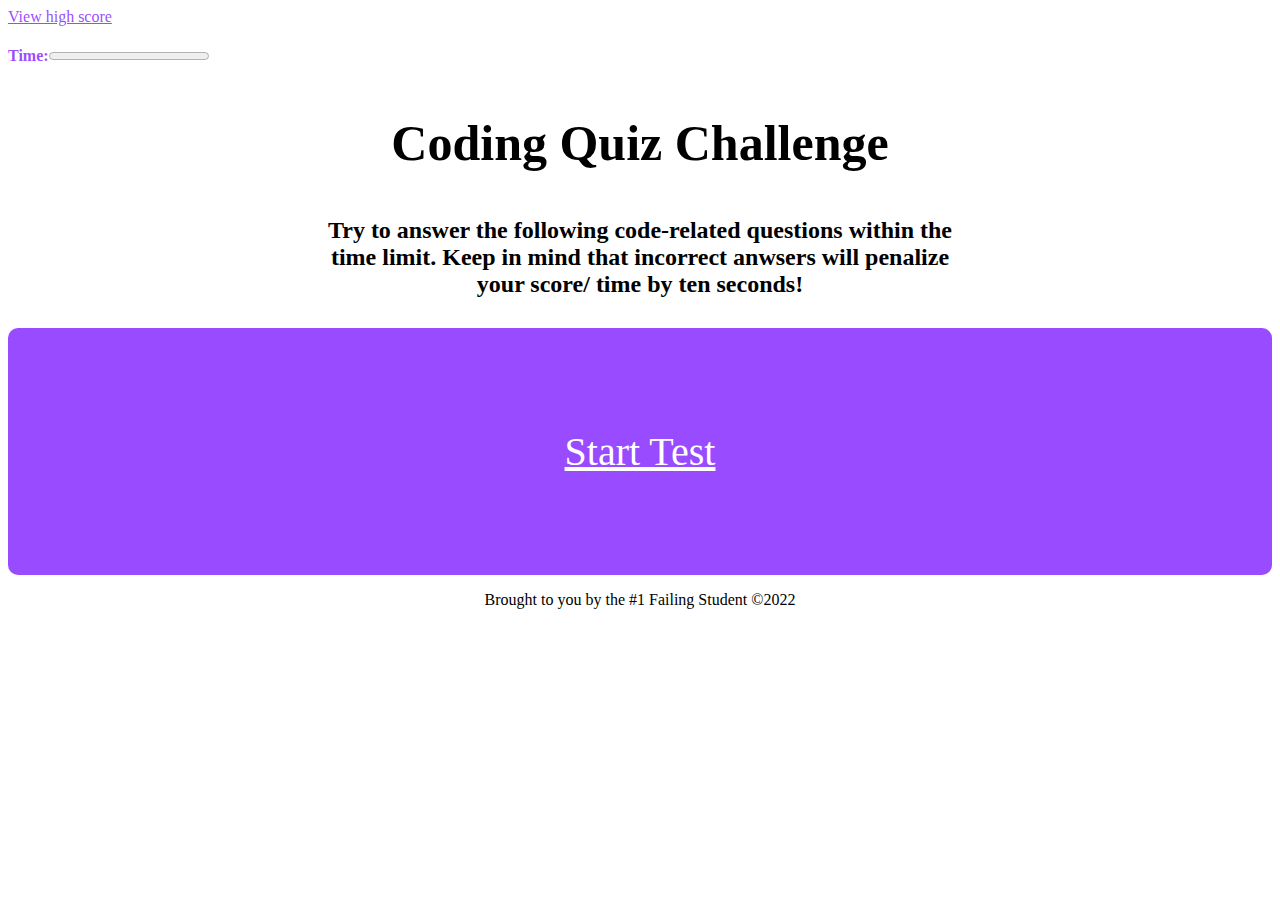
<file: index.html>
<!DOCTYPE html>
<html lang="en">
<head>
    <meta charset="UTF-8">
    <meta http-equiv="X-UA-Compatible" content="IE=edge">
    <meta name="viewport" content="width=device-width, initial-scale=1.0">
    <title>Are you smarter than a 5th grader</title>
    <link rel="stylesheet" href="./style.css">
</head>
<body>
    <header>
        <a href="./indexHS.html" class="hs" href="hs">View high score</a>
        <h4 id="note">Time:<progress value="0" max="60" id="progressBar"></progress></h4>

        <h1>Coding Quiz Challenge</h1>
    </header>
    <main>
        <h2>Try to answer the following code-related questions within the time limit.
            Keep in mind that incorrect anwsers will penalize your score/ time
            by ten seconds!
        </h2>
     <a href ="./index2.html" class="btn" id="startTest" type="submit">Start Test</a>

    </main>

<footer>
    <p>Brought to you by the #1 Failing Student ©2022</p>
</footer>

    <script src="./script.js"></script>
</body>
</html>
</file>
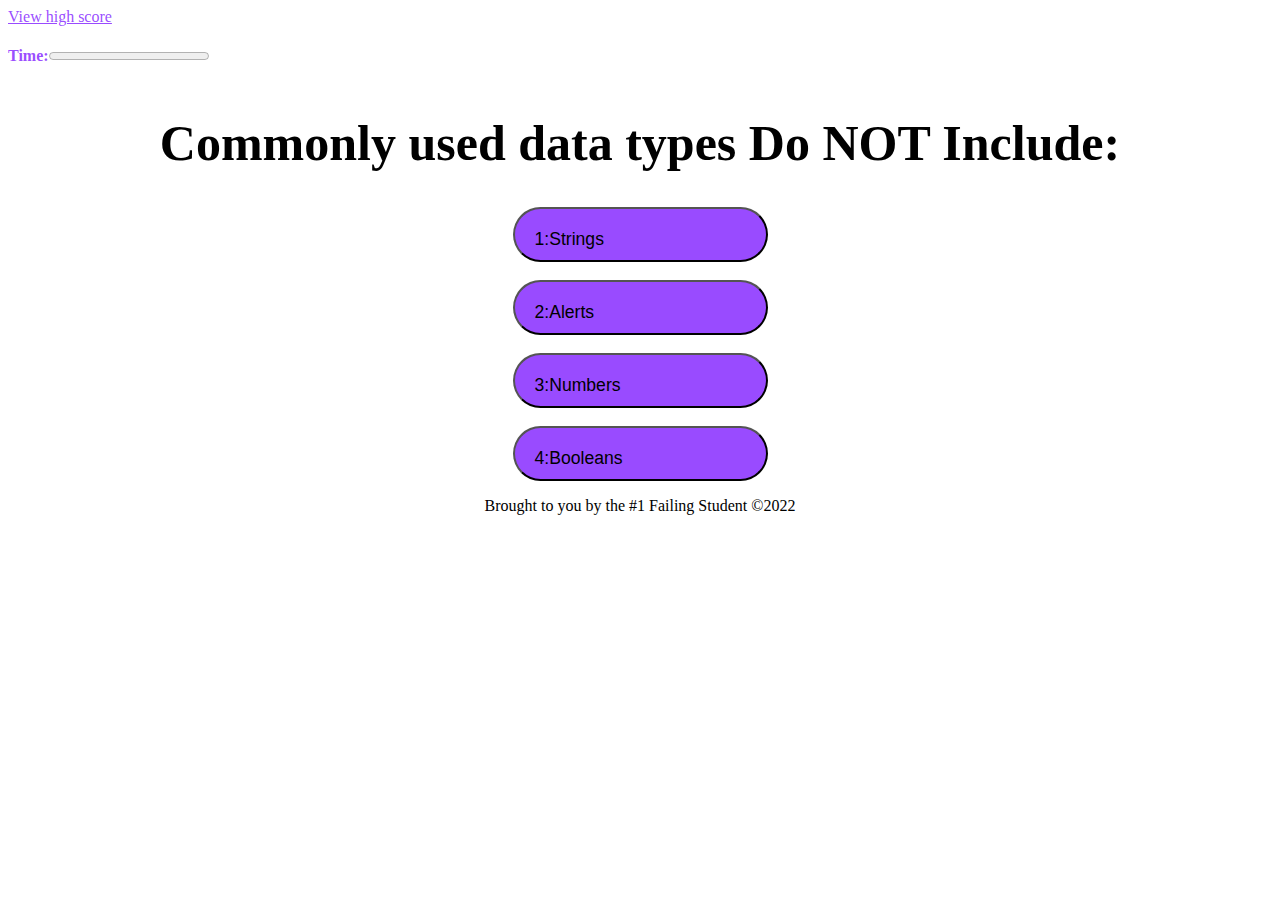
<file: index2.html>
<html lang="en">
    <head>
        <meta charset="UTF-8">
        <meta http-equiv="X-UA-Compatible" content="IE=edge">
        <meta name="viewport" content="width=device-width, initial-scale=1.0">
        <title>Are you smarter than a 5th grader</title>
        <link rel="stylesheet" href="./style2.css">
    </head>
    <body>
        <header>
            <a href="./indexHS.html" class="hs" href="hs">View high score</a>
            <h4 id="note">Time:<progress value="0" max="20" id="progressBar"></progress></h4>

            <h1>Commonly used data types Do NOT Include:</h1>
        </header>
        <main class="questions">
            
            <div class="btn-group">
                
                <button type="button" id="wrong1">1:Strings</button><br>
                <button type="button" id="wrong2">2:Alerts</button><br>
                <button type="button" id="wrong3">3:Numbers</button><br>
                <button type="button" id="right">4:Booleans</button>

            </div>
        
                
                

            

        </main>
    
    <footer>
        <p>Brought to you by the #1 Failing Student ©2022</p>
    </footer>
    
        <script src="./script2.js"></script>
    </body>
    </html>
</file>
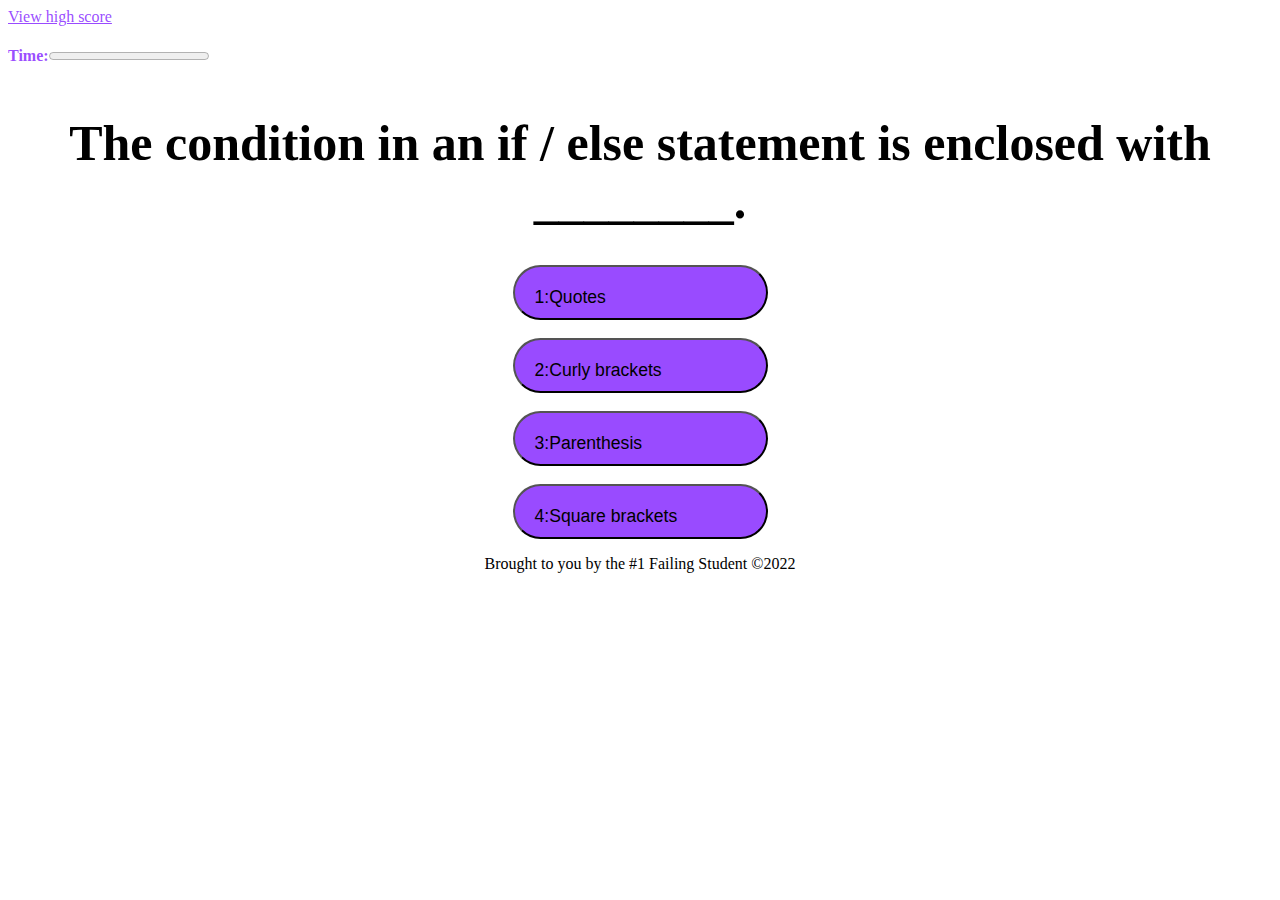
<file: index3.html>
<html lang="en">
    <head>
        <meta charset="UTF-8">
        <meta http-equiv="X-UA-Compatible" content="IE=edge">
        <meta name="viewport" content="width=device-width, initial-scale=1.0">
        <title>Are you smarter than a 5th grader</title>
        <link rel="stylesheet" href="./style2.css">
    </head>
    <body>
        <header>
            <a href="./indexHS.html" class="hs" href="hs">View high score</a>
            <h4 id="note">Time:<progress value="0" max="20" id="progressBar"></progress></h4>

            <h1>The condition in an if / else statement is enclosed with ________.</h1>
        </header>
        <main class="questions">
            
            <div class="btn-group">
                
                <button type="button" id="wrong1">1:Quotes</button><br>
                <button type="button" id="wrong2">2:Curly brackets</button><br>
                <button type="button" id="wrong3">3:Parenthesis</button><br>
                <button type="button" id="right">4:Square brackets</button>

            </div>
        
                
                

            

        </main>
    
    <footer>
        <p>Brought to you by the #1 Failing Student ©2022</p>
    </footer>
    
        <script src="./script3.js"></script>
    </body>
    </html>
</file>
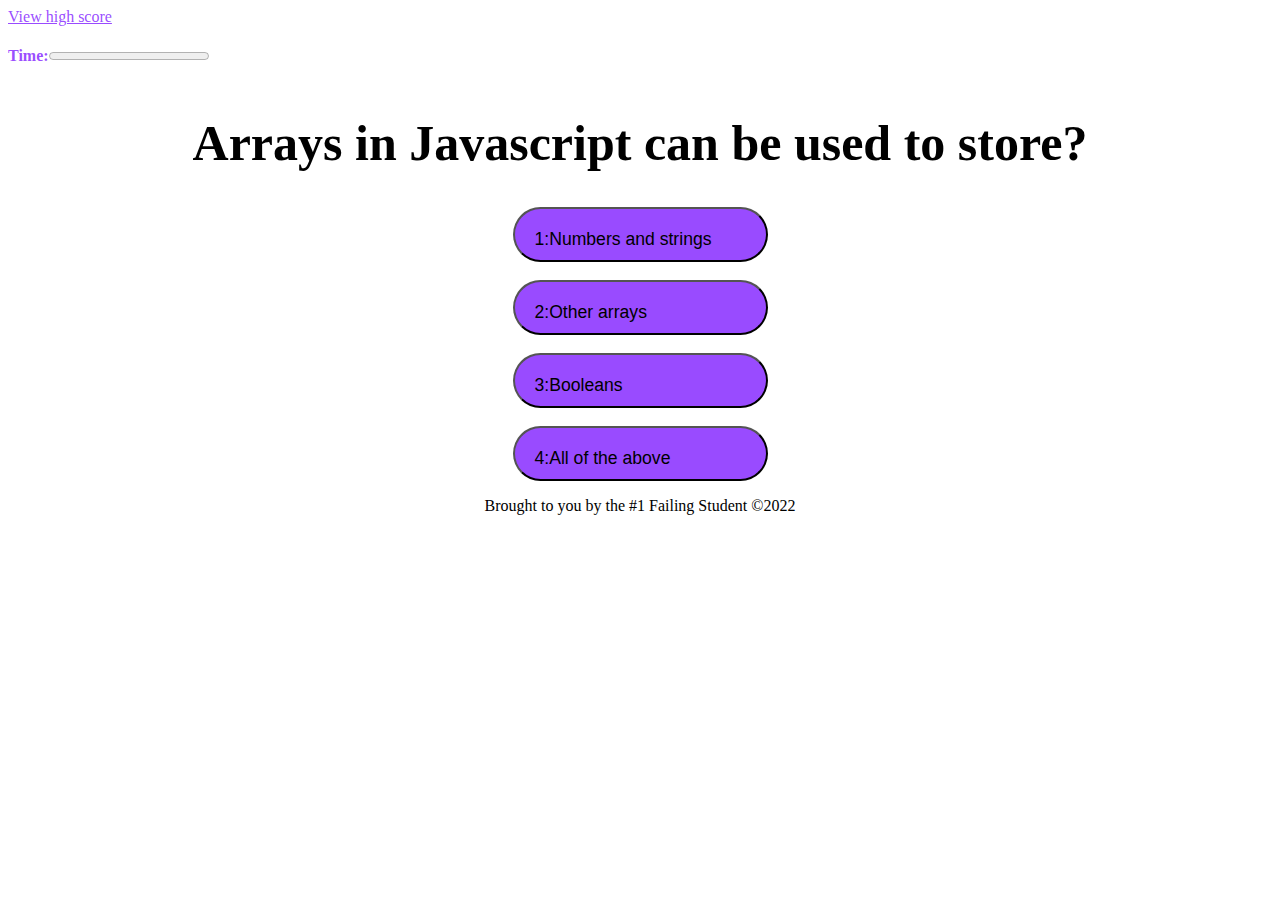
<file: index4.html>
<html lang="en">
    <head>
        <meta charset="UTF-8">
        <meta http-equiv="X-UA-Compatible" content="IE=edge">
        <meta name="viewport" content="width=device-width, initial-scale=1.0">
        <title>Are you smarter than a 5th grader</title>
        <link rel="stylesheet" href="./style2.css">
    </head>
    <body>
        <header>
            <a href="./indexHS.html" class="hs" href="hs">View high score</a>
            <h4 id="note">Time:<progress value="0" max="20" id="progressBar"></progress></h4>

            <h1>Arrays in Javascript can be used to store?</h1>
        </header>
        <main class="questions">
            
            <div class="btn-group">
                
                <button type="button" id="wrong1">1:Numbers and strings</button><br>
                <button type="button" id="wrong2">2:Other arrays</button><br>
                <button type="button" id="wrong3">3:Booleans</button><br>
                <button type="button" id="right">4:All of the above</button>

            </div>
        
                
                

            

        </main>
    
    <footer>
        <p>Brought to you by the #1 Failing Student ©2022</p>
    </footer>
    
        <script src="./script4.js"></script>
    </body>
    </html>
</file>
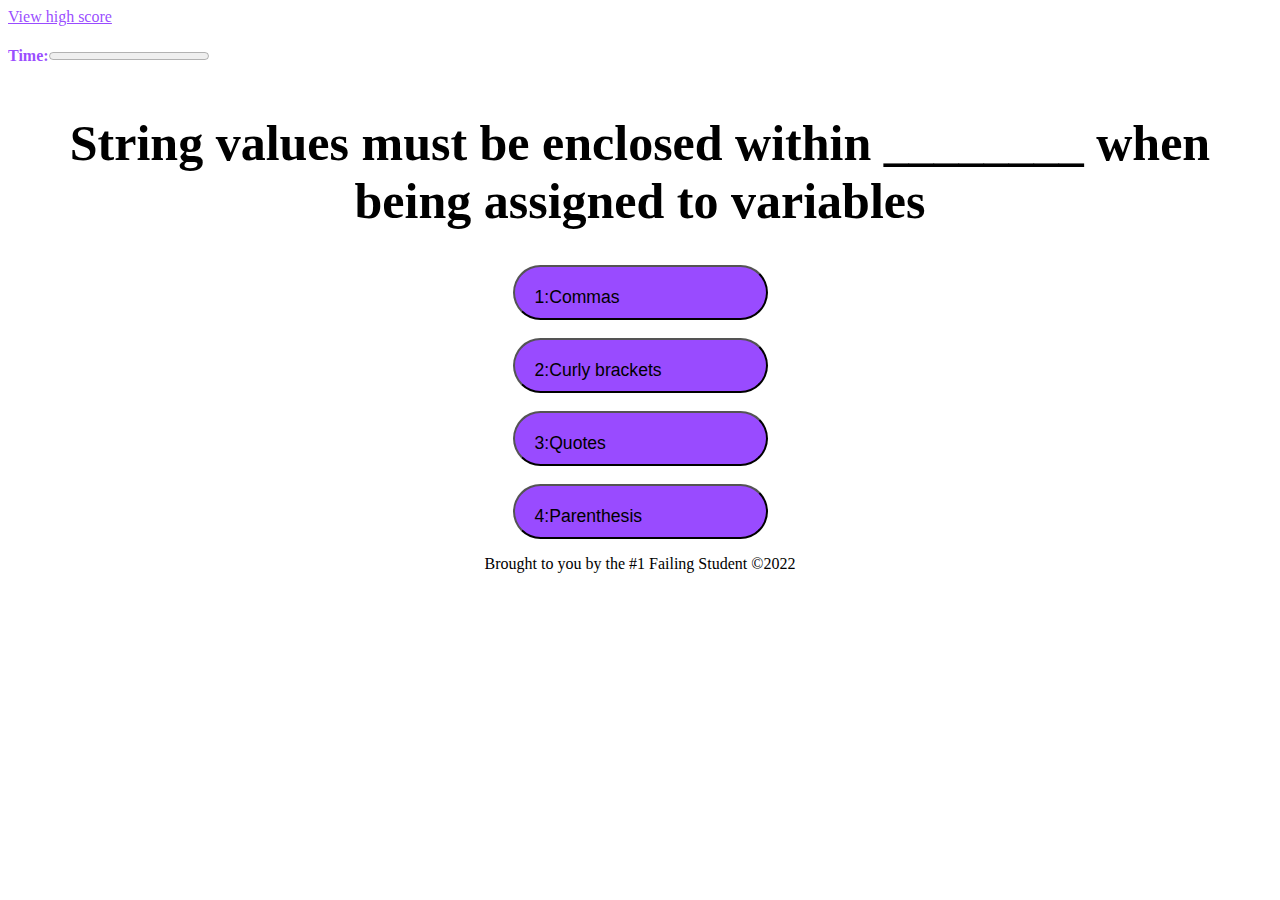
<file: index5.html>
<html lang="en">
    <head>
        <meta charset="UTF-8">
        <meta http-equiv="X-UA-Compatible" content="IE=edge">
        <meta name="viewport" content="width=device-width, initial-scale=1.0">
        <title>Are you smarter than a 5th grader</title>
        <link rel="stylesheet" href="./style2.css">
    </head>
    <body>
        <header>
            <a href="./indexHS.html" class="hs" href="hs">View high score</a>
            <h4 id="note">Time:<progress value="0" max="20" id="progressBar"></progress></h4>

            <h1>String values must be enclosed within ________ when being assigned to variables</h1>
        </header>
        <main class="questions">
            
            <div class="btn-group">
                
                <button type="button" id="wrong1">1:Commas</button><br>
                <button type="button" id="wrong2">2:Curly brackets</button><br>
                <button type="button" id="wrong3">3:Quotes</button><br>
                <button type="button" id="right">4:Parenthesis</button>

            </div>
        
                
                

            

        </main>
    
    <footer>
        <p>Brought to you by the #1 Failing Student ©2022</p>
    </footer>
    
        <script src="./script5.js"></script>
    </body>
    </html>
</file>
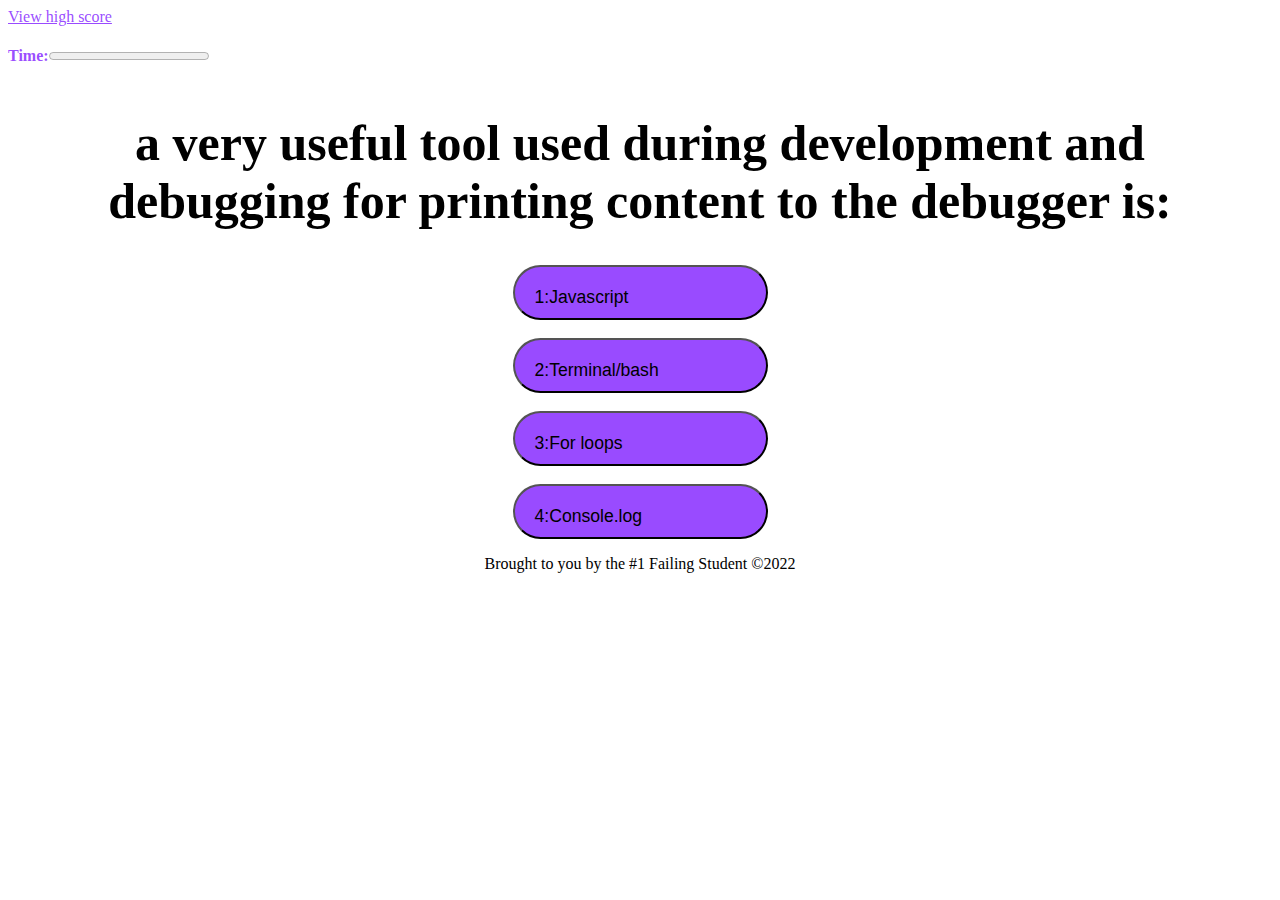
<file: index6.html>
<html lang="en">
    <head>
        <meta charset="UTF-8">
        <meta http-equiv="X-UA-Compatible" content="IE=edge">
        <meta name="viewport" content="width=device-width, initial-scale=1.0">
        <title>Are you smarter than a 5th grader</title>
        <link rel="stylesheet" href="./style2.css">
    </head>
    <body>
        <header>
            <a href="./indexHS.html" class="hs" href="hs">View high score</a>
            <h4 id="note">Time:<progress value="0" max="20" id="progressBar"></progress></h4>

            <h1>a very useful tool used during development and debugging for printing content to the debugger is:</h1>
        </header>
        <main class="questions">
            
            <div class="btn-group">
                
                <button type="button" id="wrong1">1:Javascript</button><br>
                <button type="button" id="wrong2">2:Terminal/bash</button><br>
                <button type="button" id="wrong3">3:For loops</button><br>
                <button type="button" id="right">4:Console.log</button>

            </div>
        
                
                

            

        </main>
    
    <footer>
        <p>Brought to you by the #1 Failing Student ©2022</p>
    </footer>
    
        <script src="./script6.js"></script>
    </body>
    </html>
</file>
<file: style.css>
h1 {
    color:black;
    padding: 15px 15px;
    border: 2px ;
    border-radius: 12px;
    margin-bottom: 20px;
    text-align: center;
    font-size:  50px;

}

h2 {
    color:black;
    padding: 10px 305px;
    border: 20px ;
    border-radius: 12px;
    margin-bottom: 20px;
    text-align: center;
    font-size: xx;

}

#startTest {
    background-color: #892effdc;
    color: white;
    padding: 100px;
    border-radius: 10px;
    border-color: white;
    display: block;
    align-items: center;
    font-size: 40px;
    text-align: center;
}

h4 {
    color:#892effdc; 
}

.hs{
    color:#892effdc;
}

footer {
    text-align: center;
}
</file>
<file: style2.css>
h1 {
    color:black;
    padding: 15px 15px;
    border: 2px ;
    border-radius: 12px;
    margin-bottom: 20px;
    text-align: center;
    font-size:  50px;

}
button{
    padding: 20px;
    width:255px;
    height:55px;
    color: rgb(0, 0, 0);
	font-size: 1.1em;
	border-radius: 30px;
    background: #892effdc;
    display: flex;
    margin:auto;
    cursor: pointer;    
}

button:hover {
    background-color: #b33ca3;
    color: white;
  }
  

h4 {
    color:#892effdc; 
}

.hs{
    color:#892effdc;
}

footer {
    text-align: center;
}
</file>
